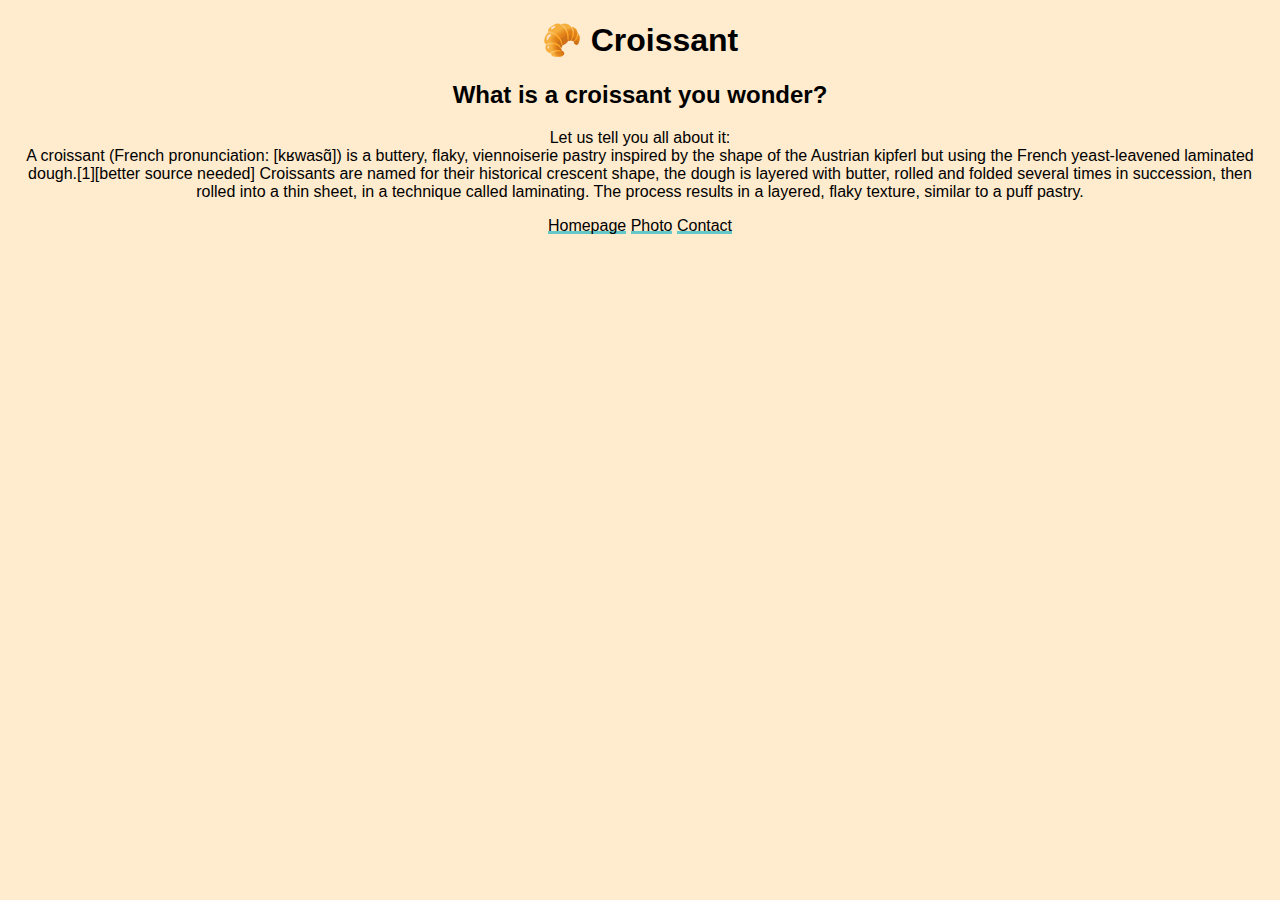
<file: index.html>
<!DOCTYPE html>
<html lang="en">

<head>
    <meta charset="UTF-8">
    <meta name="viewport" content="width=device-width, initial-scale=1.0">
    <meta name="description" content="Croissant is life teaches you & shows you exactly what a croissant is about!">
   <link rel="stylesheet" href="style.css">
    <title>Croissant is life 🥐 🤍 🥐</title>
</head>

<body>
    <h1>
        🥐 Croissant
    </h1>
    <h2>
        What is a croissant you wonder?
    </h2>
    <p>
        Let us tell you all about it:
        <br>
        A croissant (French pronunciation: [kʁwasɑ̃]) is a buttery, flaky, viennoiserie pastry inspired by the shape of
        the Austrian kipferl but using the French yeast-leavened laminated dough.[1][better source needed] Croissants
        are named
        for their historical crescent shape, the dough is layered with butter, rolled and folded several times in
        succession,
        then rolled into a thin sheet, in a technique called laminating. The process results in a layered, flaky
        texture,
        similar to a puff pastry.
    </p>
    <div class="links">
    <a href="/index.html">Homepage</a>
    <a href="/photo.html">Photo</a>
    <a href="contact.html">Contact</a>
    </div>
</body>

</html>
</file>
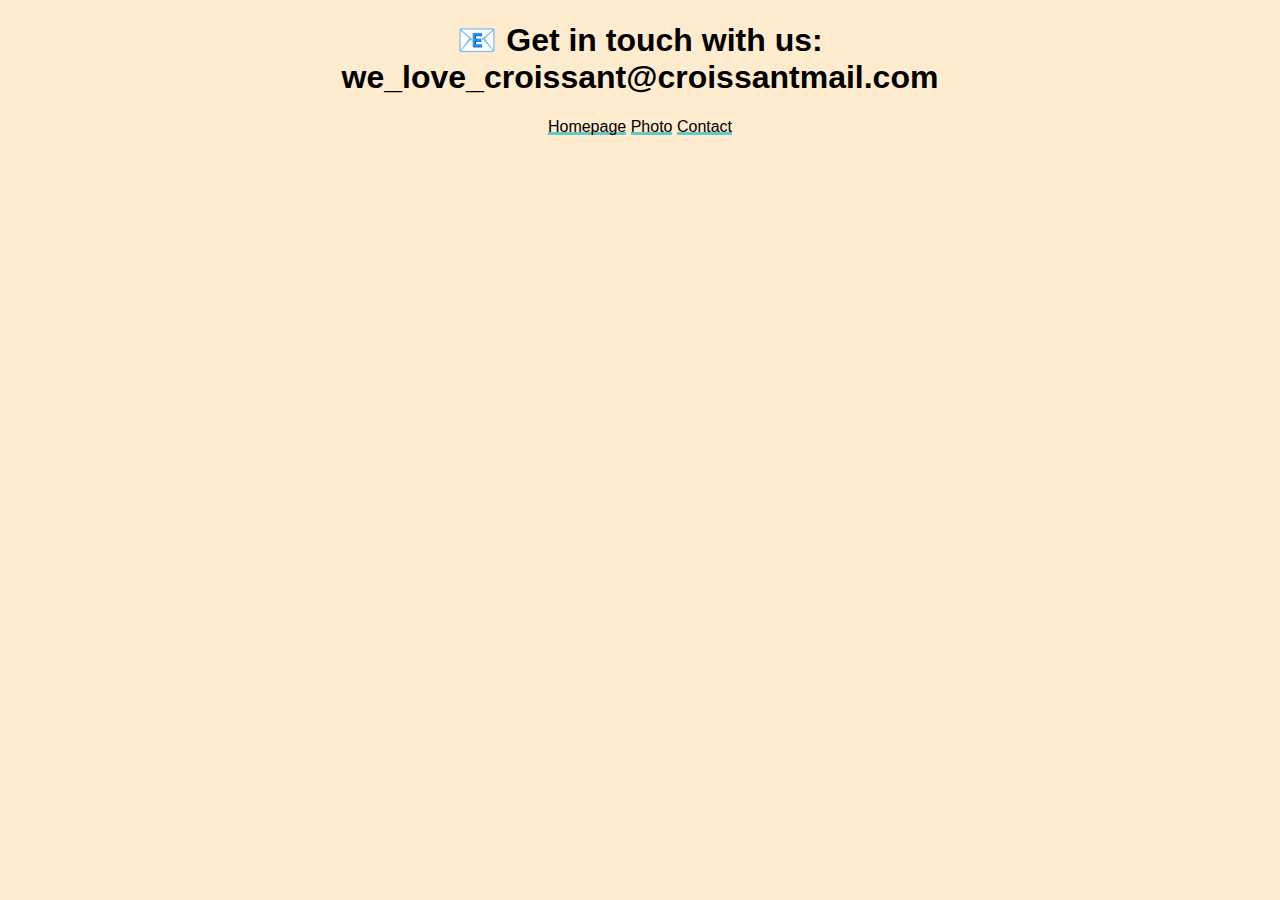
<file: contact.html>
<!DOCTYPE html>
<html lang="en">

<head>
    <meta charset="UTF-8">
    <meta name="viewport" content="width=device-width, initial-scale=1.0">
    <link rel="stylesheet" href="style.css">
    <title>Croissant is life 📧 📲 📪</title>
</head>

<body>
    <h1>
        📧 Get in touch with us:
        <br>
        we_love_croissant@croissantmail.com
    </h1>
    <div class="links">
        <a href="/index.html">Homepage</a>
        <a href="/photo.html">Photo</a>
        <a href="contact.html">Contact</a>
    </div>
</body>

</html>
</file>
<file: style.css>
body {
    background-color: blanchedalmond;
font-family: 'Poppins', sans-serif;
}
h1,h2,p {
    text-align: center;
}
.links {
    text-align: center;
    
}
a {
  color: inherit;
  text-decoration: none;
}

a {
  background:
    linear-gradient(
      to right,
      rgba(100, 200, 200, 1),
      rgba(100, 200, 200, 1)
    ),
    linear-gradient(
      to right,
      rgba(255, 0, 0, 1),
      rgba(255, 0, 180, 1),
      rgba(0, 100, 200, 1)
  );
  background-size: 100% 3px, 0 3px;
  background-position: 100% 100%, 0 100%;
  background-repeat: no-repeat;
  transition: background-size 400ms;
}

a:hover {
  background-size: 0 3px, 100% 3px;
}
</file>
